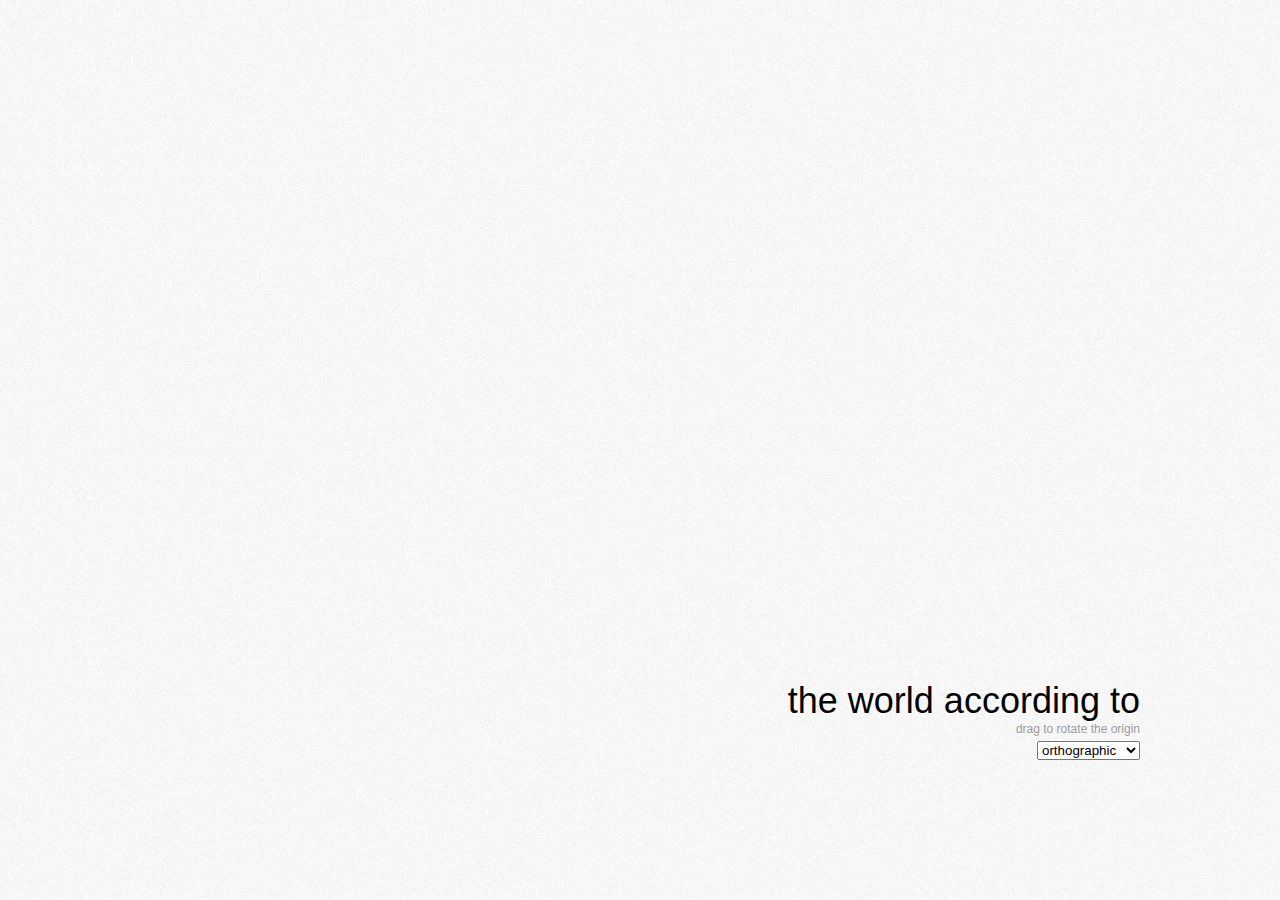
<file: templates/main.html>
<!DOCTYPE html>
<html>
  <head>
    <title>The World According to the USA</title>
    <meta http-equiv="Content-Type" content="text/html;charset=utf-8"/>
    <link type="text/css" rel="stylesheet" href="../static/css/style.css"/>
    <link type="text/css" rel="stylesheet" href="../static/lib/colorbrewer/colorbrewer.css"/>


  </head>
  <body>
    <div id="body">
      <div id="footer">
        the world according to
        <div class="hint">drag to rotate the origin</div>
        <div><select>
          <option value="equalarea">equalarea</option>
          <option value="equidistant">equidistant</option>
          <option value="gnomonic">gnomonic</option>
          <option value="orthographic" selected>orthographic</option>
          <option value="stereographic">stereographic</option>
        </select></div>
      </div>
    </div>

    <script src="http://d3js.org/d3.v2.js"></script>
    <script src="../static/js/wat.js"></script>

  </body>
</html>
</file>
<file: static/css/style.css>
body {
    background: url("../img/texture-noise.png") repeat scroll 0 0 transparent;
    font-family: "Helvetica Neue",Helvetica;
    font-size: 14px;
    margin: 0;
    overflow: hidden;
}
#chart, #header, #footer {
    position: absolute;
    top: 0;
}
#header, #footer {
    display: block;
    font-size: 36px;
    font-weight: 300;
    text-shadow: 0 1px 0 #FFFFFF;
    z-index: 1;
}
#header.inverted, #footer.inverted {
    color: #FFFFFF;
    text-shadow: 0 1px 4px #000000;
}
#header {
    left: 140px;
    top: 80px;
    width: 1000px;
}
#footer {
    right: 140px;
    text-align: right;
    top: 680px;
}
rect {
    fill: none;
    pointer-events: all;
}
pre {
    font-size: 18px;
}
line {
    stroke: #000000;
    stroke-width: 1.5px;
}
.string, .regexp {
    color: #FF3399;
}
.keyword {
    color: #0000CC;
}
.comment {
    color: #777777;
    font-style: oblique;
}
.number {
    color: #336699;
}
.class, .special {
    color: #1181B8;
}
a:link, a:visited {
    color: #000000;
    text-decoration: none;
}
a:hover {
    color: #666666;
}
.hint {
    color: #999999;
    font-size: 12px;
    position: absolute;
    right: 0;
    width: 1280px;
}


svg {
  width: 1280px;
  height: 800px;
  pointer-events: all;
}

circle {
  fill: #dbe4f0;
}

path {
  fill: #aaa;
  stroke: #fff;
}
</file>
<file: static/lib/colorbrewer/colorbrewer.css>
/*
 * This product includes color specifications and designs developed by Cynthia
 * Brewer (http://colorbrewer.org/).
 */
.YlGn .q0-3{fill:rgb(247,252,185)}
.YlGn .q1-3{fill:rgb(173,221,142)}
.YlGn .q2-3{fill:rgb(49,163,84)}
.YlGn .q0-4{fill:rgb(255,255,204)}
.YlGn .q1-4{fill:rgb(194,230,153)}
.YlGn .q2-4{fill:rgb(120,198,121)}
.YlGn .q3-4{fill:rgb(35,132,67)}
.YlGn .q0-5{fill:rgb(255,255,204)}
.YlGn .q1-5{fill:rgb(194,230,153)}
.YlGn .q2-5{fill:rgb(120,198,121)}
.YlGn .q3-5{fill:rgb(49,163,84)}
.YlGn .q4-5{fill:rgb(0,104,55)}
.YlGn .q0-6{fill:rgb(255,255,204)}
.YlGn .q1-6{fill:rgb(217,240,163)}
.YlGn .q2-6{fill:rgb(173,221,142)}
.YlGn .q3-6{fill:rgb(120,198,121)}
.YlGn .q4-6{fill:rgb(49,163,84)}
.YlGn .q5-6{fill:rgb(0,104,55)}
.YlGn .q0-7{fill:rgb(255,255,204)}
.YlGn .q1-7{fill:rgb(217,240,163)}
.YlGn .q2-7{fill:rgb(173,221,142)}
.YlGn .q3-7{fill:rgb(120,198,121)}
.YlGn .q4-7{fill:rgb(65,171,93)}
.YlGn .q5-7{fill:rgb(35,132,67)}
.YlGn .q6-7{fill:rgb(0,90,50)}
.YlGn .q0-8{fill:rgb(255,255,229)}
.YlGn .q1-8{fill:rgb(247,252,185)}
.YlGn .q2-8{fill:rgb(217,240,163)}
.YlGn .q3-8{fill:rgb(173,221,142)}
.YlGn .q4-8{fill:rgb(120,198,121)}
.YlGn .q5-8{fill:rgb(65,171,93)}
.YlGn .q6-8{fill:rgb(35,132,67)}
.YlGn .q7-8{fill:rgb(0,90,50)}
.YlGn .q0-9{fill:rgb(255,255,229)}
.YlGn .q1-9{fill:rgb(247,252,185)}
.YlGn .q2-9{fill:rgb(217,240,163)}
.YlGn .q3-9{fill:rgb(173,221,142)}
.YlGn .q4-9{fill:rgb(120,198,121)}
.YlGn .q5-9{fill:rgb(65,171,93)}
.YlGn .q6-9{fill:rgb(35,132,67)}
.YlGn .q7-9{fill:rgb(0,104,55)}
.YlGn .q8-9{fill:rgb(0,69,41)}
.YlGnBu .q0-3{fill:rgb(237,248,177)}
.YlGnBu .q1-3{fill:rgb(127,205,187)}
.YlGnBu .q2-3{fill:rgb(44,127,184)}
.YlGnBu .q0-4{fill:rgb(255,255,204)}
.YlGnBu .q1-4{fill:rgb(161,218,180)}
.YlGnBu .q2-4{fill:rgb(65,182,196)}
.YlGnBu .q3-4{fill:rgb(34,94,168)}
.YlGnBu .q0-5{fill:rgb(255,255,204)}
.YlGnBu .q1-5{fill:rgb(161,218,180)}
.YlGnBu .q2-5{fill:rgb(65,182,196)}
.YlGnBu .q3-5{fill:rgb(44,127,184)}
.YlGnBu .q4-5{fill:rgb(37,52,148)}
.YlGnBu .q0-6{fill:rgb(255,255,204)}
.YlGnBu .q1-6{fill:rgb(199,233,180)}
.YlGnBu .q2-6{fill:rgb(127,205,187)}
.YlGnBu .q3-6{fill:rgb(65,182,196)}
.YlGnBu .q4-6{fill:rgb(44,127,184)}
.YlGnBu .q5-6{fill:rgb(37,52,148)}
.YlGnBu .q0-7{fill:rgb(255,255,204)}
.YlGnBu .q1-7{fill:rgb(199,233,180)}
.YlGnBu .q2-7{fill:rgb(127,205,187)}
.YlGnBu .q3-7{fill:rgb(65,182,196)}
.YlGnBu .q4-7{fill:rgb(29,145,192)}
.YlGnBu .q5-7{fill:rgb(34,94,168)}
.YlGnBu .q6-7{fill:rgb(12,44,132)}
.YlGnBu .q0-8{fill:rgb(255,255,217)}
.YlGnBu .q1-8{fill:rgb(237,248,177)}
.YlGnBu .q2-8{fill:rgb(199,233,180)}
.YlGnBu .q3-8{fill:rgb(127,205,187)}
.YlGnBu .q4-8{fill:rgb(65,182,196)}
.YlGnBu .q5-8{fill:rgb(29,145,192)}
.YlGnBu .q6-8{fill:rgb(34,94,168)}
.YlGnBu .q7-8{fill:rgb(12,44,132)}
.YlGnBu .q0-9{fill:rgb(255,255,217)}
.YlGnBu .q1-9{fill:rgb(237,248,177)}
.YlGnBu .q2-9{fill:rgb(199,233,180)}
.YlGnBu .q3-9{fill:rgb(127,205,187)}
.YlGnBu .q4-9{fill:rgb(65,182,196)}
.YlGnBu .q5-9{fill:rgb(29,145,192)}
.YlGnBu .q6-9{fill:rgb(34,94,168)}
.YlGnBu .q7-9{fill:rgb(37,52,148)}
.YlGnBu .q8-9{fill:rgb(8,29,88)}
.GnBu .q0-3{fill:rgb(224,243,219)}
.GnBu .q1-3{fill:rgb(168,221,181)}
.GnBu .q2-3{fill:rgb(67,162,202)}
.GnBu .q0-4{fill:rgb(240,249,232)}
.GnBu .q1-4{fill:rgb(186,228,188)}
.GnBu .q2-4{fill:rgb(123,204,196)}
.GnBu .q3-4{fill:rgb(43,140,190)}
.GnBu .q0-5{fill:rgb(240,249,232)}
.GnBu .q1-5{fill:rgb(186,228,188)}
.GnBu .q2-5{fill:rgb(123,204,196)}
.GnBu .q3-5{fill:rgb(67,162,202)}
.GnBu .q4-5{fill:rgb(8,104,172)}
.GnBu .q0-6{fill:rgb(240,249,232)}
.GnBu .q1-6{fill:rgb(204,235,197)}
.GnBu .q2-6{fill:rgb(168,221,181)}
.GnBu .q3-6{fill:rgb(123,204,196)}
.GnBu .q4-6{fill:rgb(67,162,202)}
.GnBu .q5-6{fill:rgb(8,104,172)}
.GnBu .q0-7{fill:rgb(240,249,232)}
.GnBu .q1-7{fill:rgb(204,235,197)}
.GnBu .q2-7{fill:rgb(168,221,181)}
.GnBu .q3-7{fill:rgb(123,204,196)}
.GnBu .q4-7{fill:rgb(78,179,211)}
.GnBu .q5-7{fill:rgb(43,140,190)}
.GnBu .q6-7{fill:rgb(8,88,158)}
.GnBu .q0-8{fill:rgb(247,252,240)}
.GnBu .q1-8{fill:rgb(224,243,219)}
.GnBu .q2-8{fill:rgb(204,235,197)}
.GnBu .q3-8{fill:rgb(168,221,181)}
.GnBu .q4-8{fill:rgb(123,204,196)}
.GnBu .q5-8{fill:rgb(78,179,211)}
.GnBu .q6-8{fill:rgb(43,140,190)}
.GnBu .q7-8{fill:rgb(8,88,158)}
.GnBu .q0-9{fill:rgb(247,252,240)}
.GnBu .q1-9{fill:rgb(224,243,219)}
.GnBu .q2-9{fill:rgb(204,235,197)}
.GnBu .q3-9{fill:rgb(168,221,181)}
.GnBu .q4-9{fill:rgb(123,204,196)}
.GnBu .q5-9{fill:rgb(78,179,211)}
.GnBu .q6-9{fill:rgb(43,140,190)}
.GnBu .q7-9{fill:rgb(8,104,172)}
.GnBu .q8-9{fill:rgb(8,64,129)}
.BuGn .q0-3{fill:rgb(229,245,249)}
.BuGn .q1-3{fill:rgb(153,216,201)}
.BuGn .q2-3{fill:rgb(44,162,95)}
.BuGn .q0-4{fill:rgb(237,248,251)}
.BuGn .q1-4{fill:rgb(178,226,226)}
.BuGn .q2-4{fill:rgb(102,194,164)}
.BuGn .q3-4{fill:rgb(35,139,69)}
.BuGn .q0-5{fill:rgb(237,248,251)}
.BuGn .q1-5{fill:rgb(178,226,226)}
.BuGn .q2-5{fill:rgb(102,194,164)}
.BuGn .q3-5{fill:rgb(44,162,95)}
.BuGn .q4-5{fill:rgb(0,109,44)}
.BuGn .q0-6{fill:rgb(237,248,251)}
.BuGn .q1-6{fill:rgb(204,236,230)}
.BuGn .q2-6{fill:rgb(153,216,201)}
.BuGn .q3-6{fill:rgb(102,194,164)}
.BuGn .q4-6{fill:rgb(44,162,95)}
.BuGn .q5-6{fill:rgb(0,109,44)}
.BuGn .q0-7{fill:rgb(237,248,251)}
.BuGn .q1-7{fill:rgb(204,236,230)}
.BuGn .q2-7{fill:rgb(153,216,201)}
.BuGn .q3-7{fill:rgb(102,194,164)}
.BuGn .q4-7{fill:rgb(65,174,118)}
.BuGn .q5-7{fill:rgb(35,139,69)}
.BuGn .q6-7{fill:rgb(0,88,36)}
.BuGn .q0-8{fill:rgb(247,252,253)}
.BuGn .q1-8{fill:rgb(229,245,249)}
.BuGn .q2-8{fill:rgb(204,236,230)}
.BuGn .q3-8{fill:rgb(153,216,201)}
.BuGn .q4-8{fill:rgb(102,194,164)}
.BuGn .q5-8{fill:rgb(65,174,118)}
.BuGn .q6-8{fill:rgb(35,139,69)}
.BuGn .q7-8{fill:rgb(0,88,36)}
.BuGn .q0-9{fill:rgb(247,252,253)}
.BuGn .q1-9{fill:rgb(229,245,249)}
.BuGn .q2-9{fill:rgb(204,236,230)}
.BuGn .q3-9{fill:rgb(153,216,201)}
.BuGn .q4-9{fill:rgb(102,194,164)}
.BuGn .q5-9{fill:rgb(65,174,118)}
.BuGn .q6-9{fill:rgb(35,139,69)}
.BuGn .q7-9{fill:rgb(0,109,44)}
.BuGn .q8-9{fill:rgb(0,68,27)}
.PuBuGn .q0-3{fill:rgb(236,226,240)}
.PuBuGn .q1-3{fill:rgb(166,189,219)}
.PuBuGn .q2-3{fill:rgb(28,144,153)}
.PuBuGn .q0-4{fill:rgb(246,239,247)}
.PuBuGn .q1-4{fill:rgb(189,201,225)}
.PuBuGn .q2-4{fill:rgb(103,169,207)}
.PuBuGn .q3-4{fill:rgb(2,129,138)}
.PuBuGn .q0-5{fill:rgb(246,239,247)}
.PuBuGn .q1-5{fill:rgb(189,201,225)}
.PuBuGn .q2-5{fill:rgb(103,169,207)}
.PuBuGn .q3-5{fill:rgb(28,144,153)}
.PuBuGn .q4-5{fill:rgb(1,108,89)}
.PuBuGn .q0-6{fill:rgb(246,239,247)}
.PuBuGn .q1-6{fill:rgb(208,209,230)}
.PuBuGn .q2-6{fill:rgb(166,189,219)}
.PuBuGn .q3-6{fill:rgb(103,169,207)}
.PuBuGn .q4-6{fill:rgb(28,144,153)}
.PuBuGn .q5-6{fill:rgb(1,108,89)}
.PuBuGn .q0-7{fill:rgb(246,239,247)}
.PuBuGn .q1-7{fill:rgb(208,209,230)}
.PuBuGn .q2-7{fill:rgb(166,189,219)}
.PuBuGn .q3-7{fill:rgb(103,169,207)}
.PuBuGn .q4-7{fill:rgb(54,144,192)}
.PuBuGn .q5-7{fill:rgb(2,129,138)}
.PuBuGn .q6-7{fill:rgb(1,100,80)}
.PuBuGn .q0-8{fill:rgb(255,247,251)}
.PuBuGn .q1-8{fill:rgb(236,226,240)}
.PuBuGn .q2-8{fill:rgb(208,209,230)}
.PuBuGn .q3-8{fill:rgb(166,189,219)}
.PuBuGn .q4-8{fill:rgb(103,169,207)}
.PuBuGn .q5-8{fill:rgb(54,144,192)}
.PuBuGn .q6-8{fill:rgb(2,129,138)}
.PuBuGn .q7-8{fill:rgb(1,100,80)}
.PuBuGn .q0-9{fill:rgb(255,247,251)}
.PuBuGn .q1-9{fill:rgb(236,226,240)}
.PuBuGn .q2-9{fill:rgb(208,209,230)}
.PuBuGn .q3-9{fill:rgb(166,189,219)}
.PuBuGn .q4-9{fill:rgb(103,169,207)}
.PuBuGn .q5-9{fill:rgb(54,144,192)}
.PuBuGn .q6-9{fill:rgb(2,129,138)}
.PuBuGn .q7-9{fill:rgb(1,108,89)}
.PuBuGn .q8-9{fill:rgb(1,70,54)}
.PuBu .q0-3{fill:rgb(236,231,242)}
.PuBu .q1-3{fill:rgb(166,189,219)}
.PuBu .q2-3{fill:rgb(43,140,190)}
.PuBu .q0-4{fill:rgb(241,238,246)}
.PuBu .q1-4{fill:rgb(189,201,225)}
.PuBu .q2-4{fill:rgb(116,169,207)}
.PuBu .q3-4{fill:rgb(5,112,176)}
.PuBu .q0-5{fill:rgb(241,238,246)}
.PuBu .q1-5{fill:rgb(189,201,225)}
.PuBu .q2-5{fill:rgb(116,169,207)}
.PuBu .q3-5{fill:rgb(43,140,190)}
.PuBu .q4-5{fill:rgb(4,90,141)}
.PuBu .q0-6{fill:rgb(241,238,246)}
.PuBu .q1-6{fill:rgb(208,209,230)}
.PuBu .q2-6{fill:rgb(166,189,219)}
.PuBu .q3-6{fill:rgb(116,169,207)}
.PuBu .q4-6{fill:rgb(43,140,190)}
.PuBu .q5-6{fill:rgb(4,90,141)}
.PuBu .q0-7{fill:rgb(241,238,246)}
.PuBu .q1-7{fill:rgb(208,209,230)}
.PuBu .q2-7{fill:rgb(166,189,219)}
.PuBu .q3-7{fill:rgb(116,169,207)}
.PuBu .q4-7{fill:rgb(54,144,192)}
.PuBu .q5-7{fill:rgb(5,112,176)}
.PuBu .q6-7{fill:rgb(3,78,123)}
.PuBu .q0-8{fill:rgb(255,247,251)}
.PuBu .q1-8{fill:rgb(236,231,242)}
.PuBu .q2-8{fill:rgb(208,209,230)}
.PuBu .q3-8{fill:rgb(166,189,219)}
.PuBu .q4-8{fill:rgb(116,169,207)}
.PuBu .q5-8{fill:rgb(54,144,192)}
.PuBu .q6-8{fill:rgb(5,112,176)}
.PuBu .q7-8{fill:rgb(3,78,123)}
.PuBu .q0-9{fill:rgb(255,247,251)}
.PuBu .q1-9{fill:rgb(236,231,242)}
.PuBu .q2-9{fill:rgb(208,209,230)}
.PuBu .q3-9{fill:rgb(166,189,219)}
.PuBu .q4-9{fill:rgb(116,169,207)}
.PuBu .q5-9{fill:rgb(54,144,192)}
.PuBu .q6-9{fill:rgb(5,112,176)}
.PuBu .q7-9{fill:rgb(4,90,141)}
.PuBu .q8-9{fill:rgb(2,56,88)}
.BuPu .q0-3{fill:rgb(224,236,244)}
.BuPu .q1-3{fill:rgb(158,188,218)}
.BuPu .q2-3{fill:rgb(136,86,167)}
.BuPu .q0-4{fill:rgb(237,248,251)}
.BuPu .q1-4{fill:rgb(179,205,227)}
.BuPu .q2-4{fill:rgb(140,150,198)}
.BuPu .q3-4{fill:rgb(136,65,157)}
.BuPu .q0-5{fill:rgb(237,248,251)}
.BuPu .q1-5{fill:rgb(179,205,227)}
.BuPu .q2-5{fill:rgb(140,150,198)}
.BuPu .q3-5{fill:rgb(136,86,167)}
.BuPu .q4-5{fill:rgb(129,15,124)}
.BuPu .q0-6{fill:rgb(237,248,251)}
.BuPu .q1-6{fill:rgb(191,211,230)}
.BuPu .q2-6{fill:rgb(158,188,218)}
.BuPu .q3-6{fill:rgb(140,150,198)}
.BuPu .q4-6{fill:rgb(136,86,167)}
.BuPu .q5-6{fill:rgb(129,15,124)}
.BuPu .q0-7{fill:rgb(237,248,251)}
.BuPu .q1-7{fill:rgb(191,211,230)}
.BuPu .q2-7{fill:rgb(158,188,218)}
.BuPu .q3-7{fill:rgb(140,150,198)}
.BuPu .q4-7{fill:rgb(140,107,177)}
.BuPu .q5-7{fill:rgb(136,65,157)}
.BuPu .q6-7{fill:rgb(110,1,107)}
.BuPu .q0-8{fill:rgb(247,252,253)}
.BuPu .q1-8{fill:rgb(224,236,244)}
.BuPu .q2-8{fill:rgb(191,211,230)}
.BuPu .q3-8{fill:rgb(158,188,218)}
.BuPu .q4-8{fill:rgb(140,150,198)}
.BuPu .q5-8{fill:rgb(140,107,177)}
.BuPu .q6-8{fill:rgb(136,65,157)}
.BuPu .q7-8{fill:rgb(110,1,107)}
.BuPu .q0-9{fill:rgb(247,252,253)}
.BuPu .q1-9{fill:rgb(224,236,244)}
.BuPu .q2-9{fill:rgb(191,211,230)}
.BuPu .q3-9{fill:rgb(158,188,218)}
.BuPu .q4-9{fill:rgb(140,150,198)}
.BuPu .q5-9{fill:rgb(140,107,177)}
.BuPu .q6-9{fill:rgb(136,65,157)}
.BuPu .q7-9{fill:rgb(129,15,124)}
.BuPu .q8-9{fill:rgb(77,0,75)}
.RdPu .q0-3{fill:rgb(253,224,221)}
.RdPu .q1-3{fill:rgb(250,159,181)}
.RdPu .q2-3{fill:rgb(197,27,138)}
.RdPu .q0-4{fill:rgb(254,235,226)}
.RdPu .q1-4{fill:rgb(251,180,185)}
.RdPu .q2-4{fill:rgb(247,104,161)}
.RdPu .q3-4{fill:rgb(174,1,126)}
.RdPu .q0-5{fill:rgb(254,235,226)}
.RdPu .q1-5{fill:rgb(251,180,185)}
.RdPu .q2-5{fill:rgb(247,104,161)}
.RdPu .q3-5{fill:rgb(197,27,138)}
.RdPu .q4-5{fill:rgb(122,1,119)}
.RdPu .q0-6{fill:rgb(254,235,226)}
.RdPu .q1-6{fill:rgb(252,197,192)}
.RdPu .q2-6{fill:rgb(250,159,181)}
.RdPu .q3-6{fill:rgb(247,104,161)}
.RdPu .q4-6{fill:rgb(197,27,138)}
.RdPu .q5-6{fill:rgb(122,1,119)}
.RdPu .q0-7{fill:rgb(254,235,226)}
.RdPu .q1-7{fill:rgb(252,197,192)}
.RdPu .q2-7{fill:rgb(250,159,181)}
.RdPu .q3-7{fill:rgb(247,104,161)}
.RdPu .q4-7{fill:rgb(221,52,151)}
.RdPu .q5-7{fill:rgb(174,1,126)}
.RdPu .q6-7{fill:rgb(122,1,119)}
.RdPu .q0-8{fill:rgb(255,247,243)}
.RdPu .q1-8{fill:rgb(253,224,221)}
.RdPu .q2-8{fill:rgb(252,197,192)}
.RdPu .q3-8{fill:rgb(250,159,181)}
.RdPu .q4-8{fill:rgb(247,104,161)}
.RdPu .q5-8{fill:rgb(221,52,151)}
.RdPu .q6-8{fill:rgb(174,1,126)}
.RdPu .q7-8{fill:rgb(122,1,119)}
.RdPu .q0-9{fill:rgb(255,247,243)}
.RdPu .q1-9{fill:rgb(253,224,221)}
.RdPu .q2-9{fill:rgb(252,197,192)}
.RdPu .q3-9{fill:rgb(250,159,181)}
.RdPu .q4-9{fill:rgb(247,104,161)}
.RdPu .q5-9{fill:rgb(221,52,151)}
.RdPu .q6-9{fill:rgb(174,1,126)}
.RdPu .q7-9{fill:rgb(122,1,119)}
.RdPu .q8-9{fill:rgb(73,0,106)}
.PuRd .q0-3{fill:rgb(231,225,239)}
.PuRd .q1-3{fill:rgb(201,148,199)}
.PuRd .q2-3{fill:rgb(221,28,119)}
.PuRd .q0-4{fill:rgb(241,238,246)}
.PuRd .q1-4{fill:rgb(215,181,216)}
.PuRd .q2-4{fill:rgb(223,101,176)}
.PuRd .q3-4{fill:rgb(206,18,86)}
.PuRd .q0-5{fill:rgb(241,238,246)}
.PuRd .q1-5{fill:rgb(215,181,216)}
.PuRd .q2-5{fill:rgb(223,101,176)}
.PuRd .q3-5{fill:rgb(221,28,119)}
.PuRd .q4-5{fill:rgb(152,0,67)}
.PuRd .q0-6{fill:rgb(241,238,246)}
.PuRd .q1-6{fill:rgb(212,185,218)}
.PuRd .q2-6{fill:rgb(201,148,199)}
.PuRd .q3-6{fill:rgb(223,101,176)}
.PuRd .q4-6{fill:rgb(221,28,119)}
.PuRd .q5-6{fill:rgb(152,0,67)}
.PuRd .q0-7{fill:rgb(241,238,246)}
.PuRd .q1-7{fill:rgb(212,185,218)}
.PuRd .q2-7{fill:rgb(201,148,199)}
.PuRd .q3-7{fill:rgb(223,101,176)}
.PuRd .q4-7{fill:rgb(231,41,138)}
.PuRd .q5-7{fill:rgb(206,18,86)}
.PuRd .q6-7{fill:rgb(145,0,63)}
.PuRd .q0-8{fill:rgb(247,244,249)}
.PuRd .q1-8{fill:rgb(231,225,239)}
.PuRd .q2-8{fill:rgb(212,185,218)}
.PuRd .q3-8{fill:rgb(201,148,199)}
.PuRd .q4-8{fill:rgb(223,101,176)}
.PuRd .q5-8{fill:rgb(231,41,138)}
.PuRd .q6-8{fill:rgb(206,18,86)}
.PuRd .q7-8{fill:rgb(145,0,63)}
.PuRd .q0-9{fill:rgb(247,244,249)}
.PuRd .q1-9{fill:rgb(231,225,239)}
.PuRd .q2-9{fill:rgb(212,185,218)}
.PuRd .q3-9{fill:rgb(201,148,199)}
.PuRd .q4-9{fill:rgb(223,101,176)}
.PuRd .q5-9{fill:rgb(231,41,138)}
.PuRd .q6-9{fill:rgb(206,18,86)}
.PuRd .q7-9{fill:rgb(152,0,67)}
.PuRd .q8-9{fill:rgb(103,0,31)}
.OrRd .q0-3{fill:rgb(254,232,200)}
.OrRd .q1-3{fill:rgb(253,187,132)}
.OrRd .q2-3{fill:rgb(227,74,51)}
.OrRd .q0-4{fill:rgb(254,240,217)}
.OrRd .q1-4{fill:rgb(253,204,138)}
.OrRd .q2-4{fill:rgb(252,141,89)}
.OrRd .q3-4{fill:rgb(215,48,31)}
.OrRd .q0-5{fill:rgb(254,240,217)}
.OrRd .q1-5{fill:rgb(253,204,138)}
.OrRd .q2-5{fill:rgb(252,141,89)}
.OrRd .q3-5{fill:rgb(227,74,51)}
.OrRd .q4-5{fill:rgb(179,0,0)}
.OrRd .q0-6{fill:rgb(254,240,217)}
.OrRd .q1-6{fill:rgb(253,212,158)}
.OrRd .q2-6{fill:rgb(253,187,132)}
.OrRd .q3-6{fill:rgb(252,141,89)}
.OrRd .q4-6{fill:rgb(227,74,51)}
.OrRd .q5-6{fill:rgb(179,0,0)}
.OrRd .q0-7{fill:rgb(254,240,217)}
.OrRd .q1-7{fill:rgb(253,212,158)}
.OrRd .q2-7{fill:rgb(253,187,132)}
.OrRd .q3-7{fill:rgb(252,141,89)}
.OrRd .q4-7{fill:rgb(239,101,72)}
.OrRd .q5-7{fill:rgb(215,48,31)}
.OrRd .q6-7{fill:rgb(153,0,0)}
.OrRd .q0-8{fill:rgb(255,247,236)}
.OrRd .q1-8{fill:rgb(254,232,200)}
.OrRd .q2-8{fill:rgb(253,212,158)}
.OrRd .q3-8{fill:rgb(253,187,132)}
.OrRd .q4-8{fill:rgb(252,141,89)}
.OrRd .q5-8{fill:rgb(239,101,72)}
.OrRd .q6-8{fill:rgb(215,48,31)}
.OrRd .q7-8{fill:rgb(153,0,0)}
.OrRd .q0-9{fill:rgb(255,247,236)}
.OrRd .q1-9{fill:rgb(254,232,200)}
.OrRd .q2-9{fill:rgb(253,212,158)}
.OrRd .q3-9{fill:rgb(253,187,132)}
.OrRd .q4-9{fill:rgb(252,141,89)}
.OrRd .q5-9{fill:rgb(239,101,72)}
.OrRd .q6-9{fill:rgb(215,48,31)}
.OrRd .q7-9{fill:rgb(179,0,0)}
.OrRd .q8-9{fill:rgb(127,0,0)}
.YlOrRd .q0-3{fill:rgb(255,237,160)}
.YlOrRd .q1-3{fill:rgb(254,178,76)}
.YlOrRd .q2-3{fill:rgb(240,59,32)}
.YlOrRd .q0-4{fill:rgb(255,255,178)}
.YlOrRd .q1-4{fill:rgb(254,204,92)}
.YlOrRd .q2-4{fill:rgb(253,141,60)}
.YlOrRd .q3-4{fill:rgb(227,26,28)}
.YlOrRd .q0-5{fill:rgb(255,255,178)}
.YlOrRd .q1-5{fill:rgb(254,204,92)}
.YlOrRd .q2-5{fill:rgb(253,141,60)}
.YlOrRd .q3-5{fill:rgb(240,59,32)}
.YlOrRd .q4-5{fill:rgb(189,0,38)}
.YlOrRd .q0-6{fill:rgb(255,255,178)}
.YlOrRd .q1-6{fill:rgb(254,217,118)}
.YlOrRd .q2-6{fill:rgb(254,178,76)}
.YlOrRd .q3-6{fill:rgb(253,141,60)}
.YlOrRd .q4-6{fill:rgb(240,59,32)}
.YlOrRd .q5-6{fill:rgb(189,0,38)}
.YlOrRd .q0-7{fill:rgb(255,255,178)}
.YlOrRd .q1-7{fill:rgb(254,217,118)}
.YlOrRd .q2-7{fill:rgb(254,178,76)}
.YlOrRd .q3-7{fill:rgb(253,141,60)}
.YlOrRd .q4-7{fill:rgb(252,78,42)}
.YlOrRd .q5-7{fill:rgb(227,26,28)}
.YlOrRd .q6-7{fill:rgb(177,0,38)}
.YlOrRd .q0-8{fill:rgb(255,255,204)}
.YlOrRd .q1-8{fill:rgb(255,237,160)}
.YlOrRd .q2-8{fill:rgb(254,217,118)}
.YlOrRd .q3-8{fill:rgb(254,178,76)}
.YlOrRd .q4-8{fill:rgb(253,141,60)}
.YlOrRd .q5-8{fill:rgb(252,78,42)}
.YlOrRd .q6-8{fill:rgb(227,26,28)}
.YlOrRd .q7-8{fill:rgb(177,0,38)}
.YlOrRd .q0-9{fill:rgb(255,255,204)}
.YlOrRd .q1-9{fill:rgb(255,237,160)}
.YlOrRd .q2-9{fill:rgb(254,217,118)}
.YlOrRd .q3-9{fill:rgb(254,178,76)}
.YlOrRd .q4-9{fill:rgb(253,141,60)}
.YlOrRd .q5-9{fill:rgb(252,78,42)}
.YlOrRd .q6-9{fill:rgb(227,26,28)}
.YlOrRd .q7-9{fill:rgb(189,0,38)}
.YlOrRd .q8-9{fill:rgb(128,0,38)}
.YlOrBr .q0-3{fill:rgb(255,247,188)}
.YlOrBr .q1-3{fill:rgb(254,196,79)}
.YlOrBr .q2-3{fill:rgb(217,95,14)}
.YlOrBr .q0-4{fill:rgb(255,255,212)}
.YlOrBr .q1-4{fill:rgb(254,217,142)}
.YlOrBr .q2-4{fill:rgb(254,153,41)}
.YlOrBr .q3-4{fill:rgb(204,76,2)}
.YlOrBr .q0-5{fill:rgb(255,255,212)}
.YlOrBr .q1-5{fill:rgb(254,217,142)}
.YlOrBr .q2-5{fill:rgb(254,153,41)}
.YlOrBr .q3-5{fill:rgb(217,95,14)}
.YlOrBr .q4-5{fill:rgb(153,52,4)}
.YlOrBr .q0-6{fill:rgb(255,255,212)}
.YlOrBr .q1-6{fill:rgb(254,227,145)}
.YlOrBr .q2-6{fill:rgb(254,196,79)}
.YlOrBr .q3-6{fill:rgb(254,153,41)}
.YlOrBr .q4-6{fill:rgb(217,95,14)}
.YlOrBr .q5-6{fill:rgb(153,52,4)}
.YlOrBr .q0-7{fill:rgb(255,255,212)}
.YlOrBr .q1-7{fill:rgb(254,227,145)}
.YlOrBr .q2-7{fill:rgb(254,196,79)}
.YlOrBr .q3-7{fill:rgb(254,153,41)}
.YlOrBr .q4-7{fill:rgb(236,112,20)}
.YlOrBr .q5-7{fill:rgb(204,76,2)}
.YlOrBr .q6-7{fill:rgb(140,45,4)}
.YlOrBr .q0-8{fill:rgb(255,255,229)}
.YlOrBr .q1-8{fill:rgb(255,247,188)}
.YlOrBr .q2-8{fill:rgb(254,227,145)}
.YlOrBr .q3-8{fill:rgb(254,196,79)}
.YlOrBr .q4-8{fill:rgb(254,153,41)}
.YlOrBr .q5-8{fill:rgb(236,112,20)}
.YlOrBr .q6-8{fill:rgb(204,76,2)}
.YlOrBr .q7-8{fill:rgb(140,45,4)}
.YlOrBr .q0-9{fill:rgb(255,255,229)}
.YlOrBr .q1-9{fill:rgb(255,247,188)}
.YlOrBr .q2-9{fill:rgb(254,227,145)}
.YlOrBr .q3-9{fill:rgb(254,196,79)}
.YlOrBr .q4-9{fill:rgb(254,153,41)}
.YlOrBr .q5-9{fill:rgb(236,112,20)}
.YlOrBr .q6-9{fill:rgb(204,76,2)}
.YlOrBr .q7-9{fill:rgb(153,52,4)}
.YlOrBr .q8-9{fill:rgb(102,37,6)}
.Purples .q0-3{fill:rgb(239,237,245)}
.Purples .q1-3{fill:rgb(188,189,220)}
.Purples .q2-3{fill:rgb(117,107,177)}
.Purples .q0-4{fill:rgb(242,240,247)}
.Purples .q1-4{fill:rgb(203,201,226)}
.Purples .q2-4{fill:rgb(158,154,200)}
.Purples .q3-4{fill:rgb(106,81,163)}
.Purples .q0-5{fill:rgb(242,240,247)}
.Purples .q1-5{fill:rgb(203,201,226)}
.Purples .q2-5{fill:rgb(158,154,200)}
.Purples .q3-5{fill:rgb(117,107,177)}
.Purples .q4-5{fill:rgb(84,39,143)}
.Purples .q0-6{fill:rgb(242,240,247)}
.Purples .q1-6{fill:rgb(218,218,235)}
.Purples .q2-6{fill:rgb(188,189,220)}
.Purples .q3-6{fill:rgb(158,154,200)}
.Purples .q4-6{fill:rgb(117,107,177)}
.Purples .q5-6{fill:rgb(84,39,143)}
.Purples .q0-7{fill:rgb(242,240,247)}
.Purples .q1-7{fill:rgb(218,218,235)}
.Purples .q2-7{fill:rgb(188,189,220)}
.Purples .q3-7{fill:rgb(158,154,200)}
.Purples .q4-7{fill:rgb(128,125,186)}
.Purples .q5-7{fill:rgb(106,81,163)}
.Purples .q6-7{fill:rgb(74,20,134)}
.Purples .q0-8{fill:rgb(252,251,253)}
.Purples .q1-8{fill:rgb(239,237,245)}
.Purples .q2-8{fill:rgb(218,218,235)}
.Purples .q3-8{fill:rgb(188,189,220)}
.Purples .q4-8{fill:rgb(158,154,200)}
.Purples .q5-8{fill:rgb(128,125,186)}
.Purples .q6-8{fill:rgb(106,81,163)}
.Purples .q7-8{fill:rgb(74,20,134)}
.Purples .q0-9{fill:rgb(252,251,253)}
.Purples .q1-9{fill:rgb(239,237,245)}
.Purples .q2-9{fill:rgb(218,218,235)}
.Purples .q3-9{fill:rgb(188,189,220)}
.Purples .q4-9{fill:rgb(158,154,200)}
.Purples .q5-9{fill:rgb(128,125,186)}
.Purples .q6-9{fill:rgb(106,81,163)}
.Purples .q7-9{fill:rgb(84,39,143)}
.Purples .q8-9{fill:rgb(63,0,125)}
.Blues .q0-3{fill:rgb(222,235,247)}
.Blues .q1-3{fill:rgb(158,202,225)}
.Blues .q2-3{fill:rgb(49,130,189)}
.Blues .q0-4{fill:rgb(239,243,255)}
.Blues .q1-4{fill:rgb(189,215,231)}
.Blues .q2-4{fill:rgb(107,174,214)}
.Blues .q3-4{fill:rgb(33,113,181)}
.Blues .q0-5{fill:rgb(239,243,255)}
.Blues .q1-5{fill:rgb(189,215,231)}
.Blues .q2-5{fill:rgb(107,174,214)}
.Blues .q3-5{fill:rgb(49,130,189)}
.Blues .q4-5{fill:rgb(8,81,156)}
.Blues .q0-6{fill:rgb(239,243,255)}
.Blues .q1-6{fill:rgb(198,219,239)}
.Blues .q2-6{fill:rgb(158,202,225)}
.Blues .q3-6{fill:rgb(107,174,214)}
.Blues .q4-6{fill:rgb(49,130,189)}
.Blues .q5-6{fill:rgb(8,81,156)}
.Blues .q0-7{fill:rgb(239,243,255)}
.Blues .q1-7{fill:rgb(198,219,239)}
.Blues .q2-7{fill:rgb(158,202,225)}
.Blues .q3-7{fill:rgb(107,174,214)}
.Blues .q4-7{fill:rgb(66,146,198)}
.Blues .q5-7{fill:rgb(33,113,181)}
.Blues .q6-7{fill:rgb(8,69,148)}
.Blues .q0-8{fill:rgb(247,251,255)}
.Blues .q1-8{fill:rgb(222,235,247)}
.Blues .q2-8{fill:rgb(198,219,239)}
.Blues .q3-8{fill:rgb(158,202,225)}
.Blues .q4-8{fill:rgb(107,174,214)}
.Blues .q5-8{fill:rgb(66,146,198)}
.Blues .q6-8{fill:rgb(33,113,181)}
.Blues .q7-8{fill:rgb(8,69,148)}
.Blues .q0-9{fill:rgb(247,251,255)}
.Blues .q1-9{fill:rgb(222,235,247)}
.Blues .q2-9{fill:rgb(198,219,239)}
.Blues .q3-9{fill:rgb(158,202,225)}
.Blues .q4-9{fill:rgb(107,174,214)}
.Blues .q5-9{fill:rgb(66,146,198)}
.Blues .q6-9{fill:rgb(33,113,181)}
.Blues .q7-9{fill:rgb(8,81,156)}
.Blues .q8-9{fill:rgb(8,48,107)}
.Greens .q0-3{fill:rgb(229,245,224)}
.Greens .q1-3{fill:rgb(161,217,155)}
.Greens .q2-3{fill:rgb(49,163,84)}
.Greens .q0-4{fill:rgb(237,248,233)}
.Greens .q1-4{fill:rgb(186,228,179)}
.Greens .q2-4{fill:rgb(116,196,118)}
.Greens .q3-4{fill:rgb(35,139,69)}
.Greens .q0-5{fill:rgb(237,248,233)}
.Greens .q1-5{fill:rgb(186,228,179)}
.Greens .q2-5{fill:rgb(116,196,118)}
.Greens .q3-5{fill:rgb(49,163,84)}
.Greens .q4-5{fill:rgb(0,109,44)}
.Greens .q0-6{fill:rgb(237,248,233)}
.Greens .q1-6{fill:rgb(199,233,192)}
.Greens .q2-6{fill:rgb(161,217,155)}
.Greens .q3-6{fill:rgb(116,196,118)}
.Greens .q4-6{fill:rgb(49,163,84)}
.Greens .q5-6{fill:rgb(0,109,44)}
.Greens .q0-7{fill:rgb(237,248,233)}
.Greens .q1-7{fill:rgb(199,233,192)}
.Greens .q2-7{fill:rgb(161,217,155)}
.Greens .q3-7{fill:rgb(116,196,118)}
.Greens .q4-7{fill:rgb(65,171,93)}
.Greens .q5-7{fill:rgb(35,139,69)}
.Greens .q6-7{fill:rgb(0,90,50)}
.Greens .q0-8{fill:rgb(247,252,245)}
.Greens .q1-8{fill:rgb(229,245,224)}
.Greens .q2-8{fill:rgb(199,233,192)}
.Greens .q3-8{fill:rgb(161,217,155)}
.Greens .q4-8{fill:rgb(116,196,118)}
.Greens .q5-8{fill:rgb(65,171,93)}
.Greens .q6-8{fill:rgb(35,139,69)}
.Greens .q7-8{fill:rgb(0,90,50)}
.Greens .q0-9{fill:rgb(247,252,245)}
.Greens .q1-9{fill:rgb(229,245,224)}
.Greens .q2-9{fill:rgb(199,233,192)}
.Greens .q3-9{fill:rgb(161,217,155)}
.Greens .q4-9{fill:rgb(116,196,118)}
.Greens .q5-9{fill:rgb(65,171,93)}
.Greens .q6-9{fill:rgb(35,139,69)}
.Greens .q7-9{fill:rgb(0,109,44)}
.Greens .q8-9{fill:rgb(0,68,27)}
.Oranges .q0-3{fill:rgb(254,230,206)}
.Oranges .q1-3{fill:rgb(253,174,107)}
.Oranges .q2-3{fill:rgb(230,85,13)}
.Oranges .q0-4{fill:rgb(254,237,222)}
.Oranges .q1-4{fill:rgb(253,190,133)}
.Oranges .q2-4{fill:rgb(253,141,60)}
.Oranges .q3-4{fill:rgb(217,71,1)}
.Oranges .q0-5{fill:rgb(254,237,222)}
.Oranges .q1-5{fill:rgb(253,190,133)}
.Oranges .q2-5{fill:rgb(253,141,60)}
.Oranges .q3-5{fill:rgb(230,85,13)}
.Oranges .q4-5{fill:rgb(166,54,3)}
.Oranges .q0-6{fill:rgb(254,237,222)}
.Oranges .q1-6{fill:rgb(253,208,162)}
.Oranges .q2-6{fill:rgb(253,174,107)}
.Oranges .q3-6{fill:rgb(253,141,60)}
.Oranges .q4-6{fill:rgb(230,85,13)}
.Oranges .q5-6{fill:rgb(166,54,3)}
.Oranges .q0-7{fill:rgb(254,237,222)}
.Oranges .q1-7{fill:rgb(253,208,162)}
.Oranges .q2-7{fill:rgb(253,174,107)}
.Oranges .q3-7{fill:rgb(253,141,60)}
.Oranges .q4-7{fill:rgb(241,105,19)}
.Oranges .q5-7{fill:rgb(217,72,1)}
.Oranges .q6-7{fill:rgb(140,45,4)}
.Oranges .q0-8{fill:rgb(255,245,235)}
.Oranges .q1-8{fill:rgb(254,230,206)}
.Oranges .q2-8{fill:rgb(253,208,162)}
.Oranges .q3-8{fill:rgb(253,174,107)}
.Oranges .q4-8{fill:rgb(253,141,60)}
.Oranges .q5-8{fill:rgb(241,105,19)}
.Oranges .q6-8{fill:rgb(217,72,1)}
.Oranges .q7-8{fill:rgb(140,45,4)}
.Oranges .q0-9{fill:rgb(255,245,235)}
.Oranges .q1-9{fill:rgb(254,230,206)}
.Oranges .q2-9{fill:rgb(253,208,162)}
.Oranges .q3-9{fill:rgb(253,174,107)}
.Oranges .q4-9{fill:rgb(253,141,60)}
.Oranges .q5-9{fill:rgb(241,105,19)}
.Oranges .q6-9{fill:rgb(217,72,1)}
.Oranges .q7-9{fill:rgb(166,54,3)}
.Oranges .q8-9{fill:rgb(127,39,4)}
.Reds .q0-3{fill:rgb(254,224,210)}
.Reds .q1-3{fill:rgb(252,146,114)}
.Reds .q2-3{fill:rgb(222,45,38)}
.Reds .q0-4{fill:rgb(254,229,217)}
.Reds .q1-4{fill:rgb(252,174,145)}
.Reds .q2-4{fill:rgb(251,106,74)}
.Reds .q3-4{fill:rgb(203,24,29)}
.Reds .q0-5{fill:rgb(254,229,217)}
.Reds .q1-5{fill:rgb(252,174,145)}
.Reds .q2-5{fill:rgb(251,106,74)}
.Reds .q3-5{fill:rgb(222,45,38)}
.Reds .q4-5{fill:rgb(165,15,21)}
.Reds .q0-6{fill:rgb(254,229,217)}
.Reds .q1-6{fill:rgb(252,187,161)}
.Reds .q2-6{fill:rgb(252,146,114)}
.Reds .q3-6{fill:rgb(251,106,74)}
.Reds .q4-6{fill:rgb(222,45,38)}
.Reds .q5-6{fill:rgb(165,15,21)}
.Reds .q0-7{fill:rgb(254,229,217)}
.Reds .q1-7{fill:rgb(252,187,161)}
.Reds .q2-7{fill:rgb(252,146,114)}
.Reds .q3-7{fill:rgb(251,106,74)}
.Reds .q4-7{fill:rgb(239,59,44)}
.Reds .q5-7{fill:rgb(203,24,29)}
.Reds .q6-7{fill:rgb(153,0,13)}
.Reds .q0-8{fill:rgb(255,245,240)}
.Reds .q1-8{fill:rgb(254,224,210)}
.Reds .q2-8{fill:rgb(252,187,161)}
.Reds .q3-8{fill:rgb(252,146,114)}
.Reds .q4-8{fill:rgb(251,106,74)}
.Reds .q5-8{fill:rgb(239,59,44)}
.Reds .q6-8{fill:rgb(203,24,29)}
.Reds .q7-8{fill:rgb(153,0,13)}
.Reds .q0-9{fill:rgb(255,245,240)}
.Reds .q1-9{fill:rgb(254,224,210)}
.Reds .q2-9{fill:rgb(252,187,161)}
.Reds .q3-9{fill:rgb(252,146,114)}
.Reds .q4-9{fill:rgb(251,106,74)}
.Reds .q5-9{fill:rgb(239,59,44)}
.Reds .q6-9{fill:rgb(203,24,29)}
.Reds .q7-9{fill:rgb(165,15,21)}
.Reds .q8-9{fill:rgb(103,0,13)}
.Greys .q0-3{fill:rgb(240,240,240)}
.Greys .q1-3{fill:rgb(189,189,189)}
.Greys .q2-3{fill:rgb(99,99,99)}
.Greys .q0-4{fill:rgb(247,247,247)}
.Greys .q1-4{fill:rgb(204,204,204)}
.Greys .q2-4{fill:rgb(150,150,150)}
.Greys .q3-4{fill:rgb(82,82,82)}
.Greys .q0-5{fill:rgb(247,247,247)}
.Greys .q1-5{fill:rgb(204,204,204)}
.Greys .q2-5{fill:rgb(150,150,150)}
.Greys .q3-5{fill:rgb(99,99,99)}
.Greys .q4-5{fill:rgb(37,37,37)}
.Greys .q0-6{fill:rgb(247,247,247)}
.Greys .q1-6{fill:rgb(217,217,217)}
.Greys .q2-6{fill:rgb(189,189,189)}
.Greys .q3-6{fill:rgb(150,150,150)}
.Greys .q4-6{fill:rgb(99,99,99)}
.Greys .q5-6{fill:rgb(37,37,37)}
.Greys .q0-7{fill:rgb(247,247,247)}
.Greys .q1-7{fill:rgb(217,217,217)}
.Greys .q2-7{fill:rgb(189,189,189)}
.Greys .q3-7{fill:rgb(150,150,150)}
.Greys .q4-7{fill:rgb(115,115,115)}
.Greys .q5-7{fill:rgb(82,82,82)}
.Greys .q6-7{fill:rgb(37,37,37)}
.Greys .q0-8{fill:rgb(255,255,255)}
.Greys .q1-8{fill:rgb(240,240,240)}
.Greys .q2-8{fill:rgb(217,217,217)}
.Greys .q3-8{fill:rgb(189,189,189)}
.Greys .q4-8{fill:rgb(150,150,150)}
.Greys .q5-8{fill:rgb(115,115,115)}
.Greys .q6-8{fill:rgb(82,82,82)}
.Greys .q7-8{fill:rgb(37,37,37)}
.Greys .q0-9{fill:rgb(255,255,255)}
.Greys .q1-9{fill:rgb(240,240,240)}
.Greys .q2-9{fill:rgb(217,217,217)}
.Greys .q3-9{fill:rgb(189,189,189)}
.Greys .q4-9{fill:rgb(150,150,150)}
.Greys .q5-9{fill:rgb(115,115,115)}
.Greys .q6-9{fill:rgb(82,82,82)}
.Greys .q7-9{fill:rgb(37,37,37)}
.Greys .q8-9{fill:rgb(0,0,0)}
.PuOr .q0-3{fill:rgb(241,163,64)}
.PuOr .q1-3{fill:rgb(247,247,247)}
.PuOr .q2-3{fill:rgb(153,142,195)}
.PuOr .q0-4{fill:rgb(230,97,1)}
.PuOr .q1-4{fill:rgb(253,184,99)}
.PuOr .q2-4{fill:rgb(178,171,210)}
.PuOr .q3-4{fill:rgb(94,60,153)}
.PuOr .q0-5{fill:rgb(230,97,1)}
.PuOr .q1-5{fill:rgb(253,184,99)}
.PuOr .q2-5{fill:rgb(247,247,247)}
.PuOr .q3-5{fill:rgb(178,171,210)}
.PuOr .q4-5{fill:rgb(94,60,153)}
.PuOr .q0-6{fill:rgb(179,88,6)}
.PuOr .q1-6{fill:rgb(241,163,64)}
.PuOr .q2-6{fill:rgb(254,224,182)}
.PuOr .q3-6{fill:rgb(216,218,235)}
.PuOr .q4-6{fill:rgb(153,142,195)}
.PuOr .q5-6{fill:rgb(84,39,136)}
.PuOr .q0-7{fill:rgb(179,88,6)}
.PuOr .q1-7{fill:rgb(241,163,64)}
.PuOr .q2-7{fill:rgb(254,224,182)}
.PuOr .q3-7{fill:rgb(247,247,247)}
.PuOr .q4-7{fill:rgb(216,218,235)}
.PuOr .q5-7{fill:rgb(153,142,195)}
.PuOr .q6-7{fill:rgb(84,39,136)}
.PuOr .q0-8{fill:rgb(179,88,6)}
.PuOr .q1-8{fill:rgb(224,130,20)}
.PuOr .q2-8{fill:rgb(253,184,99)}
.PuOr .q3-8{fill:rgb(254,224,182)}
.PuOr .q4-8{fill:rgb(216,218,235)}
.PuOr .q5-8{fill:rgb(178,171,210)}
.PuOr .q6-8{fill:rgb(128,115,172)}
.PuOr .q7-8{fill:rgb(84,39,136)}
.PuOr .q0-9{fill:rgb(179,88,6)}
.PuOr .q1-9{fill:rgb(224,130,20)}
.PuOr .q2-9{fill:rgb(253,184,99)}
.PuOr .q3-9{fill:rgb(254,224,182)}
.PuOr .q4-9{fill:rgb(247,247,247)}
.PuOr .q5-9{fill:rgb(216,218,235)}
.PuOr .q6-9{fill:rgb(178,171,210)}
.PuOr .q7-9{fill:rgb(128,115,172)}
.PuOr .q8-9{fill:rgb(84,39,136)}
.PuOr .q0-10{fill:rgb(127,59,8)}
.PuOr .q1-10{fill:rgb(179,88,6)}
.PuOr .q2-10{fill:rgb(224,130,20)}
.PuOr .q3-10{fill:rgb(253,184,99)}
.PuOr .q4-10{fill:rgb(254,224,182)}
.PuOr .q5-10{fill:rgb(216,218,235)}
.PuOr .q6-10{fill:rgb(178,171,210)}
.PuOr .q7-10{fill:rgb(128,115,172)}
.PuOr .q8-10{fill:rgb(84,39,136)}
.PuOr .q9-10{fill:rgb(45,0,75)}
.PuOr .q0-11{fill:rgb(127,59,8)}
.PuOr .q1-11{fill:rgb(179,88,6)}
.PuOr .q2-11{fill:rgb(224,130,20)}
.PuOr .q3-11{fill:rgb(253,184,99)}
.PuOr .q4-11{fill:rgb(254,224,182)}
.PuOr .q5-11{fill:rgb(247,247,247)}
.PuOr .q6-11{fill:rgb(216,218,235)}
.PuOr .q7-11{fill:rgb(178,171,210)}
.PuOr .q8-11{fill:rgb(128,115,172)}
.PuOr .q9-11{fill:rgb(84,39,136)}
.PuOr .q10-11{fill:rgb(45,0,75)}
.BrBG .q0-3{fill:rgb(216,179,101)}
.BrBG .q1-3{fill:rgb(245,245,245)}
.BrBG .q2-3{fill:rgb(90,180,172)}
.BrBG .q0-4{fill:rgb(166,97,26)}
.BrBG .q1-4{fill:rgb(223,194,125)}
.BrBG .q2-4{fill:rgb(128,205,193)}
.BrBG .q3-4{fill:rgb(1,133,113)}
.BrBG .q0-5{fill:rgb(166,97,26)}
.BrBG .q1-5{fill:rgb(223,194,125)}
.BrBG .q2-5{fill:rgb(245,245,245)}
.BrBG .q3-5{fill:rgb(128,205,193)}
.BrBG .q4-5{fill:rgb(1,133,113)}
.BrBG .q0-6{fill:rgb(140,81,10)}
.BrBG .q1-6{fill:rgb(216,179,101)}
.BrBG .q2-6{fill:rgb(246,232,195)}
.BrBG .q3-6{fill:rgb(199,234,229)}
.BrBG .q4-6{fill:rgb(90,180,172)}
.BrBG .q5-6{fill:rgb(1,102,94)}
.BrBG .q0-7{fill:rgb(140,81,10)}
.BrBG .q1-7{fill:rgb(216,179,101)}
.BrBG .q2-7{fill:rgb(246,232,195)}
.BrBG .q3-7{fill:rgb(245,245,245)}
.BrBG .q4-7{fill:rgb(199,234,229)}
.BrBG .q5-7{fill:rgb(90,180,172)}
.BrBG .q6-7{fill:rgb(1,102,94)}
.BrBG .q0-8{fill:rgb(140,81,10)}
.BrBG .q1-8{fill:rgb(191,129,45)}
.BrBG .q2-8{fill:rgb(223,194,125)}
.BrBG .q3-8{fill:rgb(246,232,195)}
.BrBG .q4-8{fill:rgb(199,234,229)}
.BrBG .q5-8{fill:rgb(128,205,193)}
.BrBG .q6-8{fill:rgb(53,151,143)}
.BrBG .q7-8{fill:rgb(1,102,94)}
.BrBG .q0-9{fill:rgb(140,81,10)}
.BrBG .q1-9{fill:rgb(191,129,45)}
.BrBG .q2-9{fill:rgb(223,194,125)}
.BrBG .q3-9{fill:rgb(246,232,195)}
.BrBG .q4-9{fill:rgb(245,245,245)}
.BrBG .q5-9{fill:rgb(199,234,229)}
.BrBG .q6-9{fill:rgb(128,205,193)}
.BrBG .q7-9{fill:rgb(53,151,143)}
.BrBG .q8-9{fill:rgb(1,102,94)}
.BrBG .q0-10{fill:rgb(84,48,5)}
.BrBG .q1-10{fill:rgb(140,81,10)}
.BrBG .q2-10{fill:rgb(191,129,45)}
.BrBG .q3-10{fill:rgb(223,194,125)}
.BrBG .q4-10{fill:rgb(246,232,195)}
.BrBG .q5-10{fill:rgb(199,234,229)}
.BrBG .q6-10{fill:rgb(128,205,193)}
.BrBG .q7-10{fill:rgb(53,151,143)}
.BrBG .q8-10{fill:rgb(1,102,94)}
.BrBG .q9-10{fill:rgb(0,60,48)}
.BrBG .q0-11{fill:rgb(84,48,5)}
.BrBG .q1-11{fill:rgb(140,81,10)}
.BrBG .q2-11{fill:rgb(191,129,45)}
.BrBG .q3-11{fill:rgb(223,194,125)}
.BrBG .q4-11{fill:rgb(246,232,195)}
.BrBG .q5-11{fill:rgb(245,245,245)}
.BrBG .q6-11{fill:rgb(199,234,229)}
.BrBG .q7-11{fill:rgb(128,205,193)}
.BrBG .q8-11{fill:rgb(53,151,143)}
.BrBG .q9-11{fill:rgb(1,102,94)}
.BrBG .q10-11{fill:rgb(0,60,48)}
.PRGn .q0-3{fill:rgb(175,141,195)}
.PRGn .q1-3{fill:rgb(247,247,247)}
.PRGn .q2-3{fill:rgb(127,191,123)}
.PRGn .q0-4{fill:rgb(123,50,148)}
.PRGn .q1-4{fill:rgb(194,165,207)}
.PRGn .q2-4{fill:rgb(166,219,160)}
.PRGn .q3-4{fill:rgb(0,136,55)}
.PRGn .q0-5{fill:rgb(123,50,148)}
.PRGn .q1-5{fill:rgb(194,165,207)}
.PRGn .q2-5{fill:rgb(247,247,247)}
.PRGn .q3-5{fill:rgb(166,219,160)}
.PRGn .q4-5{fill:rgb(0,136,55)}
.PRGn .q0-6{fill:rgb(118,42,131)}
.PRGn .q1-6{fill:rgb(175,141,195)}
.PRGn .q2-6{fill:rgb(231,212,232)}
.PRGn .q3-6{fill:rgb(217,240,211)}
.PRGn .q4-6{fill:rgb(127,191,123)}
.PRGn .q5-6{fill:rgb(27,120,55)}
.PRGn .q0-7{fill:rgb(118,42,131)}
.PRGn .q1-7{fill:rgb(175,141,195)}
.PRGn .q2-7{fill:rgb(231,212,232)}
.PRGn .q3-7{fill:rgb(247,247,247)}
.PRGn .q4-7{fill:rgb(217,240,211)}
.PRGn .q5-7{fill:rgb(127,191,123)}
.PRGn .q6-7{fill:rgb(27,120,55)}
.PRGn .q0-8{fill:rgb(118,42,131)}
.PRGn .q1-8{fill:rgb(153,112,171)}
.PRGn .q2-8{fill:rgb(194,165,207)}
.PRGn .q3-8{fill:rgb(231,212,232)}
.PRGn .q4-8{fill:rgb(217,240,211)}
.PRGn .q5-8{fill:rgb(166,219,160)}
.PRGn .q6-8{fill:rgb(90,174,97)}
.PRGn .q7-8{fill:rgb(27,120,55)}
.PRGn .q0-9{fill:rgb(118,42,131)}
.PRGn .q1-9{fill:rgb(153,112,171)}
.PRGn .q2-9{fill:rgb(194,165,207)}
.PRGn .q3-9{fill:rgb(231,212,232)}
.PRGn .q4-9{fill:rgb(247,247,247)}
.PRGn .q5-9{fill:rgb(217,240,211)}
.PRGn .q6-9{fill:rgb(166,219,160)}
.PRGn .q7-9{fill:rgb(90,174,97)}
.PRGn .q8-9{fill:rgb(27,120,55)}
.PRGn .q0-10{fill:rgb(64,0,75)}
.PRGn .q1-10{fill:rgb(118,42,131)}
.PRGn .q2-10{fill:rgb(153,112,171)}
.PRGn .q3-10{fill:rgb(194,165,207)}
.PRGn .q4-10{fill:rgb(231,212,232)}
.PRGn .q5-10{fill:rgb(217,240,211)}
.PRGn .q6-10{fill:rgb(166,219,160)}
.PRGn .q7-10{fill:rgb(90,174,97)}
.PRGn .q8-10{fill:rgb(27,120,55)}
.PRGn .q9-10{fill:rgb(0,68,27)}
.PRGn .q0-11{fill:rgb(64,0,75)}
.PRGn .q1-11{fill:rgb(118,42,131)}
.PRGn .q2-11{fill:rgb(153,112,171)}
.PRGn .q3-11{fill:rgb(194,165,207)}
.PRGn .q4-11{fill:rgb(231,212,232)}
.PRGn .q5-11{fill:rgb(247,247,247)}
.PRGn .q6-11{fill:rgb(217,240,211)}
.PRGn .q7-11{fill:rgb(166,219,160)}
.PRGn .q8-11{fill:rgb(90,174,97)}
.PRGn .q9-11{fill:rgb(27,120,55)}
.PRGn .q10-11{fill:rgb(0,68,27)}
.PiYG .q0-3{fill:rgb(233,163,201)}
.PiYG .q1-3{fill:rgb(247,247,247)}
.PiYG .q2-3{fill:rgb(161,215,106)}
.PiYG .q0-4{fill:rgb(208,28,139)}
.PiYG .q1-4{fill:rgb(241,182,218)}
.PiYG .q2-4{fill:rgb(184,225,134)}
.PiYG .q3-4{fill:rgb(77,172,38)}
.PiYG .q0-5{fill:rgb(208,28,139)}
.PiYG .q1-5{fill:rgb(241,182,218)}
.PiYG .q2-5{fill:rgb(247,247,247)}
.PiYG .q3-5{fill:rgb(184,225,134)}
.PiYG .q4-5{fill:rgb(77,172,38)}
.PiYG .q0-6{fill:rgb(197,27,125)}
.PiYG .q1-6{fill:rgb(233,163,201)}
.PiYG .q2-6{fill:rgb(253,224,239)}
.PiYG .q3-6{fill:rgb(230,245,208)}
.PiYG .q4-6{fill:rgb(161,215,106)}
.PiYG .q5-6{fill:rgb(77,146,33)}
.PiYG .q0-7{fill:rgb(197,27,125)}
.PiYG .q1-7{fill:rgb(233,163,201)}
.PiYG .q2-7{fill:rgb(253,224,239)}
.PiYG .q3-7{fill:rgb(247,247,247)}
.PiYG .q4-7{fill:rgb(230,245,208)}
.PiYG .q5-7{fill:rgb(161,215,106)}
.PiYG .q6-7{fill:rgb(77,146,33)}
.PiYG .q0-8{fill:rgb(197,27,125)}
.PiYG .q1-8{fill:rgb(222,119,174)}
.PiYG .q2-8{fill:rgb(241,182,218)}
.PiYG .q3-8{fill:rgb(253,224,239)}
.PiYG .q4-8{fill:rgb(230,245,208)}
.PiYG .q5-8{fill:rgb(184,225,134)}
.PiYG .q6-8{fill:rgb(127,188,65)}
.PiYG .q7-8{fill:rgb(77,146,33)}
.PiYG .q0-9{fill:rgb(197,27,125)}
.PiYG .q1-9{fill:rgb(222,119,174)}
.PiYG .q2-9{fill:rgb(241,182,218)}
.PiYG .q3-9{fill:rgb(253,224,239)}
.PiYG .q4-9{fill:rgb(247,247,247)}
.PiYG .q5-9{fill:rgb(230,245,208)}
.PiYG .q6-9{fill:rgb(184,225,134)}
.PiYG .q7-9{fill:rgb(127,188,65)}
.PiYG .q8-9{fill:rgb(77,146,33)}
.PiYG .q0-10{fill:rgb(142,1,82)}
.PiYG .q1-10{fill:rgb(197,27,125)}
.PiYG .q2-10{fill:rgb(222,119,174)}
.PiYG .q3-10{fill:rgb(241,182,218)}
.PiYG .q4-10{fill:rgb(253,224,239)}
.PiYG .q5-10{fill:rgb(230,245,208)}
.PiYG .q6-10{fill:rgb(184,225,134)}
.PiYG .q7-10{fill:rgb(127,188,65)}
.PiYG .q8-10{fill:rgb(77,146,33)}
.PiYG .q9-10{fill:rgb(39,100,25)}
.PiYG .q0-11{fill:rgb(142,1,82)}
.PiYG .q1-11{fill:rgb(197,27,125)}
.PiYG .q2-11{fill:rgb(222,119,174)}
.PiYG .q3-11{fill:rgb(241,182,218)}
.PiYG .q4-11{fill:rgb(253,224,239)}
.PiYG .q5-11{fill:rgb(247,247,247)}
.PiYG .q6-11{fill:rgb(230,245,208)}
.PiYG .q7-11{fill:rgb(184,225,134)}
.PiYG .q8-11{fill:rgb(127,188,65)}
.PiYG .q9-11{fill:rgb(77,146,33)}
.PiYG .q10-11{fill:rgb(39,100,25)}
.RdBu .q0-3{fill:rgb(239,138,98)}
.RdBu .q1-3{fill:rgb(247,247,247)}
.RdBu .q2-3{fill:rgb(103,169,207)}
.RdBu .q0-4{fill:rgb(202,0,32)}
.RdBu .q1-4{fill:rgb(244,165,130)}
.RdBu .q2-4{fill:rgb(146,197,222)}
.RdBu .q3-4{fill:rgb(5,113,176)}
.RdBu .q0-5{fill:rgb(202,0,32)}
.RdBu .q1-5{fill:rgb(244,165,130)}
.RdBu .q2-5{fill:rgb(247,247,247)}
.RdBu .q3-5{fill:rgb(146,197,222)}
.RdBu .q4-5{fill:rgb(5,113,176)}
.RdBu .q0-6{fill:rgb(178,24,43)}
.RdBu .q1-6{fill:rgb(239,138,98)}
.RdBu .q2-6{fill:rgb(253,219,199)}
.RdBu .q3-6{fill:rgb(209,229,240)}
.RdBu .q4-6{fill:rgb(103,169,207)}
.RdBu .q5-6{fill:rgb(33,102,172)}
.RdBu .q0-7{fill:rgb(178,24,43)}
.RdBu .q1-7{fill:rgb(239,138,98)}
.RdBu .q2-7{fill:rgb(253,219,199)}
.RdBu .q3-7{fill:rgb(247,247,247)}
.RdBu .q4-7{fill:rgb(209,229,240)}
.RdBu .q5-7{fill:rgb(103,169,207)}
.RdBu .q6-7{fill:rgb(33,102,172)}
.RdBu .q0-8{fill:rgb(178,24,43)}
.RdBu .q1-8{fill:rgb(214,96,77)}
.RdBu .q2-8{fill:rgb(244,165,130)}
.RdBu .q3-8{fill:rgb(253,219,199)}
.RdBu .q4-8{fill:rgb(209,229,240)}
.RdBu .q5-8{fill:rgb(146,197,222)}
.RdBu .q6-8{fill:rgb(67,147,195)}
.RdBu .q7-8{fill:rgb(33,102,172)}
.RdBu .q0-9{fill:rgb(178,24,43)}
.RdBu .q1-9{fill:rgb(214,96,77)}
.RdBu .q2-9{fill:rgb(244,165,130)}
.RdBu .q3-9{fill:rgb(253,219,199)}
.RdBu .q4-9{fill:rgb(247,247,247)}
.RdBu .q5-9{fill:rgb(209,229,240)}
.RdBu .q6-9{fill:rgb(146,197,222)}
.RdBu .q7-9{fill:rgb(67,147,195)}
.RdBu .q8-9{fill:rgb(33,102,172)}
.RdBu .q0-10{fill:rgb(103,0,31)}
.RdBu .q1-10{fill:rgb(178,24,43)}
.RdBu .q2-10{fill:rgb(214,96,77)}
.RdBu .q3-10{fill:rgb(244,165,130)}
.RdBu .q4-10{fill:rgb(253,219,199)}
.RdBu .q5-10{fill:rgb(209,229,240)}
.RdBu .q6-10{fill:rgb(146,197,222)}
.RdBu .q7-10{fill:rgb(67,147,195)}
.RdBu .q8-10{fill:rgb(33,102,172)}
.RdBu .q9-10{fill:rgb(5,48,97)}
.RdBu .q0-11{fill:rgb(103,0,31)}
.RdBu .q1-11{fill:rgb(178,24,43)}
.RdBu .q2-11{fill:rgb(214,96,77)}
.RdBu .q3-11{fill:rgb(244,165,130)}
.RdBu .q4-11{fill:rgb(253,219,199)}
.RdBu .q5-11{fill:rgb(247,247,247)}
.RdBu .q6-11{fill:rgb(209,229,240)}
.RdBu .q7-11{fill:rgb(146,197,222)}
.RdBu .q8-11{fill:rgb(67,147,195)}
.RdBu .q9-11{fill:rgb(33,102,172)}
.RdBu .q10-11{fill:rgb(5,48,97)}
.RdGy .q0-3{fill:rgb(239,138,98)}
.RdGy .q1-3{fill:rgb(255,255,255)}
.RdGy .q2-3{fill:rgb(153,153,153)}
.RdGy .q0-4{fill:rgb(202,0,32)}
.RdGy .q1-4{fill:rgb(244,165,130)}
.RdGy .q2-4{fill:rgb(186,186,186)}
.RdGy .q3-4{fill:rgb(64,64,64)}
.RdGy .q0-5{fill:rgb(202,0,32)}
.RdGy .q1-5{fill:rgb(244,165,130)}
.RdGy .q2-5{fill:rgb(255,255,255)}
.RdGy .q3-5{fill:rgb(186,186,186)}
.RdGy .q4-5{fill:rgb(64,64,64)}
.RdGy .q0-6{fill:rgb(178,24,43)}
.RdGy .q1-6{fill:rgb(239,138,98)}
.RdGy .q2-6{fill:rgb(253,219,199)}
.RdGy .q3-6{fill:rgb(224,224,224)}
.RdGy .q4-6{fill:rgb(153,153,153)}
.RdGy .q5-6{fill:rgb(77,77,77)}
.RdGy .q0-7{fill:rgb(178,24,43)}
.RdGy .q1-7{fill:rgb(239,138,98)}
.RdGy .q2-7{fill:rgb(253,219,199)}
.RdGy .q3-7{fill:rgb(255,255,255)}
.RdGy .q4-7{fill:rgb(224,224,224)}
.RdGy .q5-7{fill:rgb(153,153,153)}
.RdGy .q6-7{fill:rgb(77,77,77)}
.RdGy .q0-8{fill:rgb(178,24,43)}
.RdGy .q1-8{fill:rgb(214,96,77)}
.RdGy .q2-8{fill:rgb(244,165,130)}
.RdGy .q3-8{fill:rgb(253,219,199)}
.RdGy .q4-8{fill:rgb(224,224,224)}
.RdGy .q5-8{fill:rgb(186,186,186)}
.RdGy .q6-8{fill:rgb(135,135,135)}
.RdGy .q7-8{fill:rgb(77,77,77)}
.RdGy .q0-9{fill:rgb(178,24,43)}
.RdGy .q1-9{fill:rgb(214,96,77)}
.RdGy .q2-9{fill:rgb(244,165,130)}
.RdGy .q3-9{fill:rgb(253,219,199)}
.RdGy .q4-9{fill:rgb(255,255,255)}
.RdGy .q5-9{fill:rgb(224,224,224)}
.RdGy .q6-9{fill:rgb(186,186,186)}
.RdGy .q7-9{fill:rgb(135,135,135)}
.RdGy .q8-9{fill:rgb(77,77,77)}
.RdGy .q0-10{fill:rgb(103,0,31)}
.RdGy .q1-10{fill:rgb(178,24,43)}
.RdGy .q2-10{fill:rgb(214,96,77)}
.RdGy .q3-10{fill:rgb(244,165,130)}
.RdGy .q4-10{fill:rgb(253,219,199)}
.RdGy .q5-10{fill:rgb(224,224,224)}
.RdGy .q6-10{fill:rgb(186,186,186)}
.RdGy .q7-10{fill:rgb(135,135,135)}
.RdGy .q8-10{fill:rgb(77,77,77)}
.RdGy .q9-10{fill:rgb(26,26,26)}
.RdGy .q0-11{fill:rgb(103,0,31)}
.RdGy .q1-11{fill:rgb(178,24,43)}
.RdGy .q2-11{fill:rgb(214,96,77)}
.RdGy .q3-11{fill:rgb(244,165,130)}
.RdGy .q4-11{fill:rgb(253,219,199)}
.RdGy .q5-11{fill:rgb(255,255,255)}
.RdGy .q6-11{fill:rgb(224,224,224)}
.RdGy .q7-11{fill:rgb(186,186,186)}
.RdGy .q8-11{fill:rgb(135,135,135)}
.RdGy .q9-11{fill:rgb(77,77,77)}
.RdGy .q10-11{fill:rgb(26,26,26)}
.RdYlBu .q0-3{fill:rgb(252,141,89)}
.RdYlBu .q1-3{fill:rgb(255,255,191)}
.RdYlBu .q2-3{fill:rgb(145,191,219)}
.RdYlBu .q0-4{fill:rgb(215,25,28)}
.RdYlBu .q1-4{fill:rgb(253,174,97)}
.RdYlBu .q2-4{fill:rgb(171,217,233)}
.RdYlBu .q3-4{fill:rgb(44,123,182)}
.RdYlBu .q0-5{fill:rgb(215,25,28)}
.RdYlBu .q1-5{fill:rgb(253,174,97)}
.RdYlBu .q2-5{fill:rgb(255,255,191)}
.RdYlBu .q3-5{fill:rgb(171,217,233)}
.RdYlBu .q4-5{fill:rgb(44,123,182)}
.RdYlBu .q0-6{fill:rgb(215,48,39)}
.RdYlBu .q1-6{fill:rgb(252,141,89)}
.RdYlBu .q2-6{fill:rgb(254,224,144)}
.RdYlBu .q3-6{fill:rgb(224,243,248)}
.RdYlBu .q4-6{fill:rgb(145,191,219)}
.RdYlBu .q5-6{fill:rgb(69,117,180)}
.RdYlBu .q0-7{fill:rgb(215,48,39)}
.RdYlBu .q1-7{fill:rgb(252,141,89)}
.RdYlBu .q2-7{fill:rgb(254,224,144)}
.RdYlBu .q3-7{fill:rgb(255,255,191)}
.RdYlBu .q4-7{fill:rgb(224,243,248)}
.RdYlBu .q5-7{fill:rgb(145,191,219)}
.RdYlBu .q6-7{fill:rgb(69,117,180)}
.RdYlBu .q0-8{fill:rgb(215,48,39)}
.RdYlBu .q1-8{fill:rgb(244,109,67)}
.RdYlBu .q2-8{fill:rgb(253,174,97)}
.RdYlBu .q3-8{fill:rgb(254,224,144)}
.RdYlBu .q4-8{fill:rgb(224,243,248)}
.RdYlBu .q5-8{fill:rgb(171,217,233)}
.RdYlBu .q6-8{fill:rgb(116,173,209)}
.RdYlBu .q7-8{fill:rgb(69,117,180)}
.RdYlBu .q0-9{fill:rgb(215,48,39)}
.RdYlBu .q1-9{fill:rgb(244,109,67)}
.RdYlBu .q2-9{fill:rgb(253,174,97)}
.RdYlBu .q3-9{fill:rgb(254,224,144)}
.RdYlBu .q4-9{fill:rgb(255,255,191)}
.RdYlBu .q5-9{fill:rgb(224,243,248)}
.RdYlBu .q6-9{fill:rgb(171,217,233)}
.RdYlBu .q7-9{fill:rgb(116,173,209)}
.RdYlBu .q8-9{fill:rgb(69,117,180)}
.RdYlBu .q0-10{fill:rgb(165,0,38)}
.RdYlBu .q1-10{fill:rgb(215,48,39)}
.RdYlBu .q2-10{fill:rgb(244,109,67)}
.RdYlBu .q3-10{fill:rgb(253,174,97)}
.RdYlBu .q4-10{fill:rgb(254,224,144)}
.RdYlBu .q5-10{fill:rgb(224,243,248)}
.RdYlBu .q6-10{fill:rgb(171,217,233)}
.RdYlBu .q7-10{fill:rgb(116,173,209)}
.RdYlBu .q8-10{fill:rgb(69,117,180)}
.RdYlBu .q9-10{fill:rgb(49,54,149)}
.RdYlBu .q0-11{fill:rgb(165,0,38)}
.RdYlBu .q1-11{fill:rgb(215,48,39)}
.RdYlBu .q2-11{fill:rgb(244,109,67)}
.RdYlBu .q3-11{fill:rgb(253,174,97)}
.RdYlBu .q4-11{fill:rgb(254,224,144)}
.RdYlBu .q5-11{fill:rgb(255,255,191)}
.RdYlBu .q6-11{fill:rgb(224,243,248)}
.RdYlBu .q7-11{fill:rgb(171,217,233)}
.RdYlBu .q8-11{fill:rgb(116,173,209)}
.RdYlBu .q9-11{fill:rgb(69,117,180)}
.RdYlBu .q10-11{fill:rgb(49,54,149)}
.Spectral .q0-3{fill:rgb(252,141,89)}
.Spectral .q1-3{fill:rgb(255,255,191)}
.Spectral .q2-3{fill:rgb(153,213,148)}
.Spectral .q0-4{fill:rgb(215,25,28)}
.Spectral .q1-4{fill:rgb(253,174,97)}
.Spectral .q2-4{fill:rgb(171,221,164)}
.Spectral .q3-4{fill:rgb(43,131,186)}
.Spectral .q0-5{fill:rgb(215,25,28)}
.Spectral .q1-5{fill:rgb(253,174,97)}
.Spectral .q2-5{fill:rgb(255,255,191)}
.Spectral .q3-5{fill:rgb(171,221,164)}
.Spectral .q4-5{fill:rgb(43,131,186)}
.Spectral .q0-6{fill:rgb(213,62,79)}
.Spectral .q1-6{fill:rgb(252,141,89)}
.Spectral .q2-6{fill:rgb(254,224,139)}
.Spectral .q3-6{fill:rgb(230,245,152)}
.Spectral .q4-6{fill:rgb(153,213,148)}
.Spectral .q5-6{fill:rgb(50,136,189)}
.Spectral .q0-7{fill:rgb(213,62,79)}
.Spectral .q1-7{fill:rgb(252,141,89)}
.Spectral .q2-7{fill:rgb(254,224,139)}
.Spectral .q3-7{fill:rgb(255,255,191)}
.Spectral .q4-7{fill:rgb(230,245,152)}
.Spectral .q5-7{fill:rgb(153,213,148)}
.Spectral .q6-7{fill:rgb(50,136,189)}
.Spectral .q0-8{fill:rgb(213,62,79)}
.Spectral .q1-8{fill:rgb(244,109,67)}
.Spectral .q2-8{fill:rgb(253,174,97)}
.Spectral .q3-8{fill:rgb(254,224,139)}
.Spectral .q4-8{fill:rgb(230,245,152)}
.Spectral .q5-8{fill:rgb(171,221,164)}
.Spectral .q6-8{fill:rgb(102,194,165)}
.Spectral .q7-8{fill:rgb(50,136,189)}
.Spectral .q0-9{fill:rgb(213,62,79)}
.Spectral .q1-9{fill:rgb(244,109,67)}
.Spectral .q2-9{fill:rgb(253,174,97)}
.Spectral .q3-9{fill:rgb(254,224,139)}
.Spectral .q4-9{fill:rgb(255,255,191)}
.Spectral .q5-9{fill:rgb(230,245,152)}
.Spectral .q6-9{fill:rgb(171,221,164)}
.Spectral .q7-9{fill:rgb(102,194,165)}
.Spectral .q8-9{fill:rgb(50,136,189)}
.Spectral .q0-10{fill:rgb(158,1,66)}
.Spectral .q1-10{fill:rgb(213,62,79)}
.Spectral .q2-10{fill:rgb(244,109,67)}
.Spectral .q3-10{fill:rgb(253,174,97)}
.Spectral .q4-10{fill:rgb(254,224,139)}
.Spectral .q5-10{fill:rgb(230,245,152)}
.Spectral .q6-10{fill:rgb(171,221,164)}
.Spectral .q7-10{fill:rgb(102,194,165)}
.Spectral .q8-10{fill:rgb(50,136,189)}
.Spectral .q9-10{fill:rgb(94,79,162)}
.Spectral .q0-11{fill:rgb(158,1,66)}
.Spectral .q1-11{fill:rgb(213,62,79)}
.Spectral .q2-11{fill:rgb(244,109,67)}
.Spectral .q3-11{fill:rgb(253,174,97)}
.Spectral .q4-11{fill:rgb(254,224,139)}
.Spectral .q5-11{fill:rgb(255,255,191)}
.Spectral .q6-11{fill:rgb(230,245,152)}
.Spectral .q7-11{fill:rgb(171,221,164)}
.Spectral .q8-11{fill:rgb(102,194,165)}
.Spectral .q9-11{fill:rgb(50,136,189)}
.Spectral .q10-11{fill:rgb(94,79,162)}
.RdYlGn .q0-3{fill:rgb(252,141,89)}
.RdYlGn .q1-3{fill:rgb(255,255,191)}
.RdYlGn .q2-3{fill:rgb(145,207,96)}
.RdYlGn .q0-4{fill:rgb(215,25,28)}
.RdYlGn .q1-4{fill:rgb(253,174,97)}
.RdYlGn .q2-4{fill:rgb(166,217,106)}
.RdYlGn .q3-4{fill:rgb(26,150,65)}
.RdYlGn .q0-5{fill:rgb(215,25,28)}
.RdYlGn .q1-5{fill:rgb(253,174,97)}
.RdYlGn .q2-5{fill:rgb(255,255,191)}
.RdYlGn .q3-5{fill:rgb(166,217,106)}
.RdYlGn .q4-5{fill:rgb(26,150,65)}
.RdYlGn .q0-6{fill:rgb(215,48,39)}
.RdYlGn .q1-6{fill:rgb(252,141,89)}
.RdYlGn .q2-6{fill:rgb(254,224,139)}
.RdYlGn .q3-6{fill:rgb(217,239,139)}
.RdYlGn .q4-6{fill:rgb(145,207,96)}
.RdYlGn .q5-6{fill:rgb(26,152,80)}
.RdYlGn .q0-7{fill:rgb(215,48,39)}
.RdYlGn .q1-7{fill:rgb(252,141,89)}
.RdYlGn .q2-7{fill:rgb(254,224,139)}
.RdYlGn .q3-7{fill:rgb(255,255,191)}
.RdYlGn .q4-7{fill:rgb(217,239,139)}
.RdYlGn .q5-7{fill:rgb(145,207,96)}
.RdYlGn .q6-7{fill:rgb(26,152,80)}
.RdYlGn .q0-8{fill:rgb(215,48,39)}
.RdYlGn .q1-8{fill:rgb(244,109,67)}
.RdYlGn .q2-8{fill:rgb(253,174,97)}
.RdYlGn .q3-8{fill:rgb(254,224,139)}
.RdYlGn .q4-8{fill:rgb(217,239,139)}
.RdYlGn .q5-8{fill:rgb(166,217,106)}
.RdYlGn .q6-8{fill:rgb(102,189,99)}
.RdYlGn .q7-8{fill:rgb(26,152,80)}
.RdYlGn .q0-9{fill:rgb(215,48,39)}
.RdYlGn .q1-9{fill:rgb(244,109,67)}
.RdYlGn .q2-9{fill:rgb(253,174,97)}
.RdYlGn .q3-9{fill:rgb(254,224,139)}
.RdYlGn .q4-9{fill:rgb(255,255,191)}
.RdYlGn .q5-9{fill:rgb(217,239,139)}
.RdYlGn .q6-9{fill:rgb(166,217,106)}
.RdYlGn .q7-9{fill:rgb(102,189,99)}
.RdYlGn .q8-9{fill:rgb(26,152,80)}
.RdYlGn .q0-10{fill:rgb(165,0,38)}
.RdYlGn .q1-10{fill:rgb(215,48,39)}
.RdYlGn .q2-10{fill:rgb(244,109,67)}
.RdYlGn .q3-10{fill:rgb(253,174,97)}
.RdYlGn .q4-10{fill:rgb(254,224,139)}
.RdYlGn .q5-10{fill:rgb(217,239,139)}
.RdYlGn .q6-10{fill:rgb(166,217,106)}
.RdYlGn .q7-10{fill:rgb(102,189,99)}
.RdYlGn .q8-10{fill:rgb(26,152,80)}
.RdYlGn .q9-10{fill:rgb(0,104,55)}
.RdYlGn .q0-11{fill:rgb(165,0,38)}
.RdYlGn .q1-11{fill:rgb(215,48,39)}
.RdYlGn .q2-11{fill:rgb(244,109,67)}
.RdYlGn .q3-11{fill:rgb(253,174,97)}
.RdYlGn .q4-11{fill:rgb(254,224,139)}
.RdYlGn .q5-11{fill:rgb(255,255,191)}
.RdYlGn .q6-11{fill:rgb(217,239,139)}
.RdYlGn .q7-11{fill:rgb(166,217,106)}
.RdYlGn .q8-11{fill:rgb(102,189,99)}
.RdYlGn .q9-11{fill:rgb(26,152,80)}
.RdYlGn .q10-11{fill:rgb(0,104,55)}
</file>
